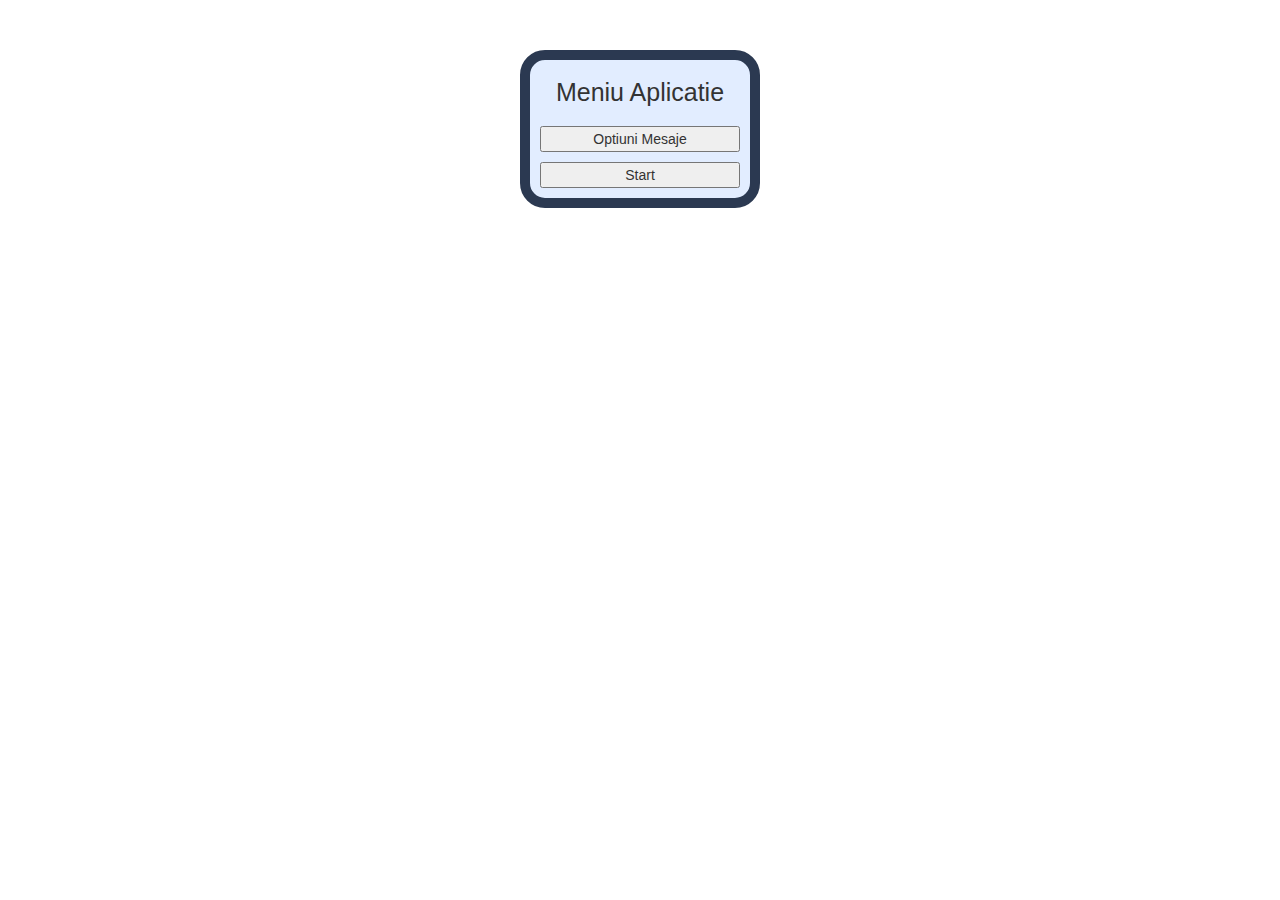
<file: index.html>
<!DOCTYPE html>
<html>
    <head>
        <title>homepage</title>
        <meta charset="UTF-8">
        <script src="https://ajax.googleapis.com/ajax/libs/jquery/3.3.1/jquery.min.js"></script>
        <script src="https://maxcdn.bootstrapcdn.com/bootstrap/3.3.7/js/bootstrap.min.js"></script>
        <link rel="stylesheet" href="https://maxcdn.bootstrapcdn.com/bootstrap/3.3.7/css/bootstrap.min.css">
        <link rel="stylesheet" type="text/css" href="style.css">
    </head>
    <script>
        $(document).ready(function() {
            var timer = 0;
            $("#startBtn").click(function(){
                $("#startbtn").attr("disabled", "true");
                $("body").css("background-color","grey");
                $("#messagediv").css("display","block");
                $("#xbutton").css("display","block");
                
               $.ajax({
                  url: "script.php",
                  type: "POST",
                  success: function(data){
                     var content = JSON.parse(data);
                     afis(content,0);
                  }
                });
                
                document.getElementById("startBtn").disabled = false;
            });
            function afis(data,index){
                if(index < data.length){
                    var bar = document.getElementById("progressbar");
                    bar.setAttribute("aria-valuemax", data[index]["mesaj_secunde"]);
                    if(index%2==0){
                        afisPlainJS(data[index]["mesaj_text"]);
                    }
                    else{
                        afisJQuery(data[index]["mesaj_text"]);
                    }
                    var timp = data[index]["mesaj_secunde"];
                    Timer(data,index,timp);
                } 
            }
            
            function Timer(data,index,timp){
                if(timp>0 ){
                    var percentfinal = 100/data[index]["mesaj_secunde"];
                    var bar = document.getElementById("progressbar");
                    bar.style.width = percentfinal*(data[index]["mesaj_secunde"]-timp+1)+"%";
                    var pprogbar = document.getElementById("pprogressbar");
                    pprogbar.innerHTML =  timp;
                    timer=setTimeout(function(){Timer(data,index,timp-1);},1000); 
                }
                else{
                    afis(data,index+1);
                }
            }
            
            $("#xbutton").click(function(){
                if (timer) {
                    clearTimeout(timer);
                    timer = 0;
                } 
            });
            
            function afisPlainJS(data){
				var p = document.getElementById("txt");
				p.parentNode.removeChild(p);
				var p2 = document.createElement('p');
                //var div = document.getElementById("messagediv")
                //var p = document.createElement('P');
                //p.innerHTML = data;
                //div.appendChild(p);
                p2.setAttribute("id", "txt");
                p2.style.fontSize= 24+"px";
                p2.style.height= 12+"%";
                p2.style.position='absolute';
                p2.style.left = 0;
                p2.style.right = 0;
                p2.style.top = 0;
                p2.style.bottom = 0;
                p2.style.margin = 'auto';
                p2.style.maxWidth = 100+"%";
                p2.style.maxHeight = 100+"%";
                p2.style.overflow = 'auto';
				p2.innerHTML = data;
				document.getElementById("messagediv").appendChild(p2);
            }
            
            function afisJQuery(data){
				var p = document.getElementById("txt");
				p.parentNode.removeChild(p);
				var p2 = document.createElement('p');
                //var div = document.getElementById("messagediv")
                //var p = document.createElement('P');
                //p.innerHTML = data;
                //div.appendChild(p);
                p2.setAttribute("id", "txt");
                p2.style.fontSize= 24+"px";
                p2.style.height= 12+"%";
                p2.style.position='absolute';
                p2.style.left = 0;
                p2.style.right = 0;
                p2.style.top = 0;
                p2.style.bottom = 0;
                p2.style.margin = 'auto';
                p2.style.maxWidth = 100+"%";
                p2.style.maxHeight = 100+"%";
                p2.style.overflow = 'auto';
				p2.innerHTML = data;
				document.getElementById("messagediv").appendChild(p2);
            }
            
        });
    </script>
    <body>
        <div class="maindiv">
            <p style="font-size: 25px">Meniu Aplicatie</p>
            <div id="optbtndiv">
            <form action="editare/OptionsIndex.html">
                <input type="submit" id="optbtn" value="Optiuni Mesaje" />
            </form>
            </div>
            <button id="startBtn" type="button" >Start</button>
            <div id="messagediv">
                <div class="progress">
                    <div class="progress-bar" id ="progressbar" role="progressbar" aria-valuenow="0" aria-valuemin="0" aria-valuemax="100" style="width:0%">
                      <p id="pprogressbar"></p>
                    </div>
                </div>
                <p id="txt"></p>
                <button type="button" id="xbutton" onclick="StopTimer()">X</button>
            </div>
        </div>
    </body>
</html>
</file>
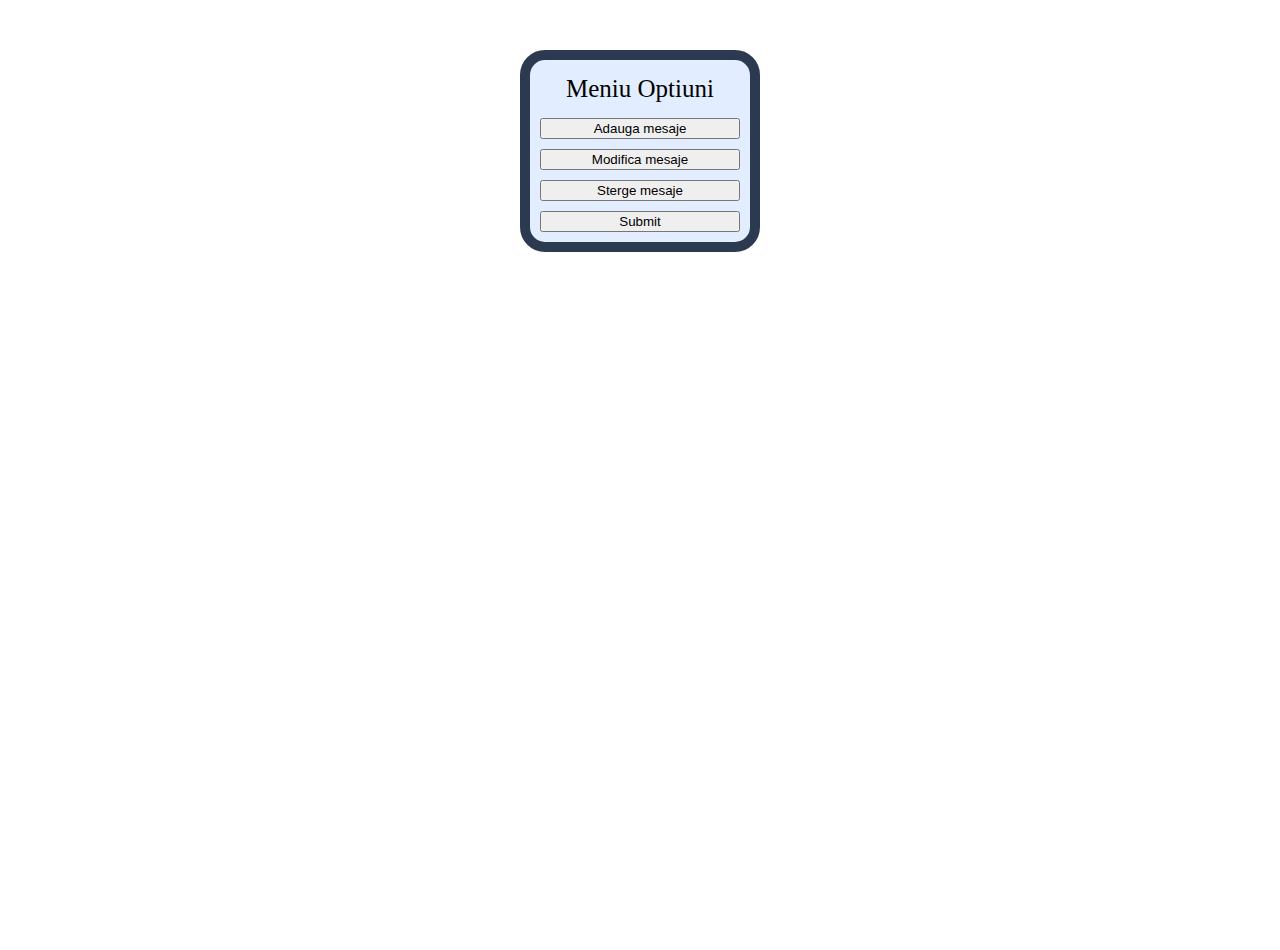
<file: editare/OptionsIndex.html>
<!DOCTYPE html>
<html>
    <head>
        <title>homepage</title>
        <meta charset="UTF-8">
        <script src="https://ajax.googleapis.com/ajax/libs/jquery/3.3.1/jquery.min.js"></script>
        <link rel="stylesheet" type="text/css" href="styleOptions.css">
    </head>
	<body>
         <script>
            var adaugare_inputs = false;
            
            function adauga() {
                var container = document.getElementById("adaugare");
                document.getElementById("modificare").innerHTML = "";
                document.getElementById("stergere").innerHTML = "";
                if (adaugare_inputs == false || document.getElementById("adaugare").innerHTML == ""){
                    var text = document.createElement("INPUT");
                    var nrord = document.createElement("INPUT");
                    var time = document.createElement("INPUT");
                    
                    var partext = document.createElement("P");
                    var parnrord = document.createElement("P");
                    var partime = document.createElement("P");
                    
                    var msgtext = document.createTextNode("Mesaj: ");
                    var msgnrord = document.createTextNode("Numar Ordine: ");
                    var msgtime = document.createTextNode("Timp: ");
                    
                    partext.appendChild(msgtext);
                    parnrord.appendChild(msgnrord);
                    partime.appendChild(msgtime);
                    
                    text.setAttribute("type", "text");
                    text.setAttribute("id", "msg1");
                    nrord.setAttribute("type", "number");
                    nrord.setAttribute("id", "nr1")
                    time.setAttribute("type", "number");
                    time.setAttribute("id", "time1")
                    
                    container.appendChild(partext);
                    container.appendChild(text);
                    container.appendChild(parnrord);
                    container.appendChild(nrord);
                    container.appendChild(partime);
                    container.appendChild(time);
                
                    adaugare_inputs = true;
                }
            }
             
            var modificare_inputs = false;
             
            function modificare() {
                var container = document.getElementById("modificare");
                document.getElementById("adaugare").innerHTML = "";
                document.getElementById("stergere").innerHTML = "";
                if (modificare_inputs == false || document.getElementById("modificare").innerHTML == ""){
                    var text = document.createElement("INPUT");
                    var nrord = document.createElement("INPUT");
                    var time = document.createElement("INPUT");
                    
                    var partext = document.createElement("P");
                    var parnrord = document.createElement("P");
                    var partime = document.createElement("P");
                    
                    var msgtext = document.createTextNode("Mesaj: ");
                    var msgnrord = document.createTextNode("Numar Ordine: ");
                    var msgtime = document.createTextNode("Timp: ");
                    
                    partext.appendChild(msgtext);
                    parnrord.appendChild(msgnrord);
                    partime.appendChild(msgtime);
                    
                    text.setAttribute("type", "text");
                    text.setAttribute("id", "msg2");
                    nrord.setAttribute("type", "number");
                    nrord.setAttribute("id", "nr2");
                    time.setAttribute("type", "number");
                    time.setAttribute("id", "time2");
                    
                    container.appendChild(partext);
                    container.appendChild(text);
                    container.appendChild(parnrord);
                    container.appendChild(nrord);
                    container.appendChild(partime);
                    container.appendChild(time);
                
                    modificare_inputs = true;
                }
            }
             
            var stergere_inputs = false;
             
            function stergere() {
                var container = document.getElementById("stergere");
                document.getElementById("adaugare").innerHTML = "";
                document.getElementById("modificare").innerHTML = "";
                if (stergere_inputs == false || document.getElementById("stergere").innerHTML == ""){
                    var nrord = document.createElement("INPUT");
                    
                    var parnrord = document.createElement("P");
                    
                    var msgnrord = document.createTextNode("Numar Ordine: ");
                    
                    parnrord.appendChild(msgnrord);
                    
                    nrord.setAttribute("type", "number");
                    nrord.setAttribute("id", "nr3");
                    
                    container.appendChild(parnrord);
                    container.appendChild(nrord);
                
                    stergere_inputs = true;
                }
            }
             
            function posting(){
                var mesaj = null;
                var numarordine = null;
                var timp = null;
                var tip = null;
                if(document.getElementById("adaugare").innerHTML != ""){
                    mesaj = document.getElementById("msg1").value;
                    numarordine = document.getElementById("nr1").value;
                    timp = document.getElementById("time1").value;
                    tip = 'adaugare';
                }
                else if(document.getElementById("modificare").innerHTML != ""){
                    mesaj = document.getElementById("msg2").value;
                    numarordine = document.getElementById("nr2").value;
                    timp = document.getElementById("time2").value;
                    tip = 'modificare';
                }
                else{
                    numarordine = document.getElementById("nr3").value;
                    tip = 'stergere'
                }
                $.ajax({
                    url: "OptionsIndex.php",
                    type: "POST",
                    data: {
                        'Mesaj': mesaj,
                        'NumarOrdine': numarordine,
                        'Timp': timp,
                        'Tip': tip
                    },
                    success: function(data){
                    }
                });
            }
        </script>
        
        <div class="divp">
                <p style="font-size: 25px">Meniu Optiuni</p>
                <input type="button" class="inputbtn" value="Adauga mesaje" onclick="adauga()">
                <div id="adaugare">    
                </div>
                <input type="button" class="inputbtn" value="Modifica mesaje" onclick="modificare()"/>
                <div id="modificare">    
                </div>
                <input type="button" class="inputbtn" value="Sterge mesaje" onclick="stergere()"/>
                <div id="stergere">    
                </div>
                <input type="button" class="inputbtn" id="submitButton"  name="submitButton" value="Submit" onclick="posting()">
        </div>
	</body>
</html>
</file>
<file: style.css>
body{
    margin: 0px;
    padding: 0px;
    height: 100%;
}

html {
    overflow-y: scroll;    
}

.maindiv{
    padding: 10px;
    border: 10px solid;
    border-color: rgb(43, 57, 81);
    border-radius: 25px;
    background-color: rgb(226, 237, 255);
    display: flex;
    flex-direction: column;
    width: 240px;
    margin: 0 auto;
    margin-top: 50px;
    text-align: center;
    
}

p{
    margin-bottom: 5px;
    margin-top: 5px;
}

#pprogressbar{
    padding: 0px;
    margin: 0px;
    height: 100%;
}

#optbtn{
    width: 100%;
}

#optbtndiv{
    margin-top: 10px;
    margin-bottom: 10px;
    
}

#xbutton{
    position: absolute;
    display: none;
    height: 5%;
    width: 50px;
    left: 0px;
    bottom: 0px;
}

.progress{
    height: 5%;
    display: flex;
    flex-direction: column;
    width: 80%;
    margin: 0 auto;
    text-align: center;
}

#messagediv {
    width: 50%;
    height: 50%;
    display: none;
    background-color: white;
    
    position:absolute; 
    left:0; right:0;
    top:0; bottom:0;
    margin:auto;

    max-width:100%;
    max-height:100%;
    overflow:auto;
}

#txt{
    height: 12%;
    position:absolute; 
    left:0; right:0;
    top:0; bottom:0;
    margin:auto;
    max-width:100%;
    max-height:100%;
    overflow:auto;
}
</file>
<file: editare/styleOptions.css>
html, body {
    margin: 0px;
    padding: 0px;
    height: 100%;
}

html {
    overflow-y: scroll;    
}

.divp{
    padding: 10px;
    border: 10px solid;
    border-color: rgb(43, 57, 81);
    border-radius: 25px;
    background-color: rgb(226, 237, 255);
    display: flex;
    flex-direction: column;
    width: 200px;
    margin: 0 auto;
    margin-top: 50px;
    text-align: center;
}

input{
    box-sizing:border-box;
}

.inputbtn{
    width:200px;
    margin-top: 10px;
}

p{
    margin-bottom: 5px;
    margin-top: 5px;
}
</file>
